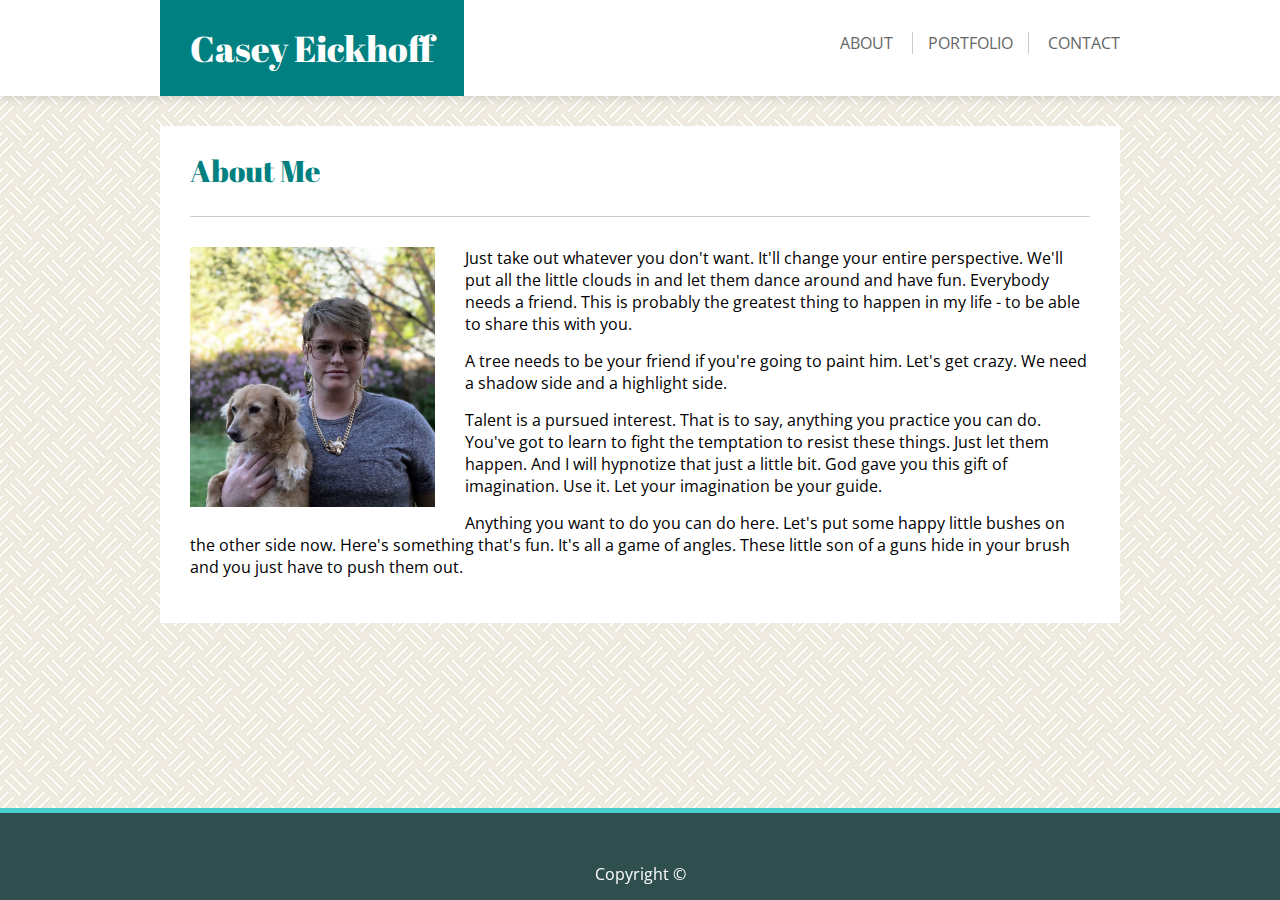
<file: index.html>
<!DOCTYPE html>
<html lang="en">

<head>
    <title>Casey Eickhoff's Developer Portfolio</title>
    <meta charset="UTF-8" />
    <link rel="stylesheet" href="assets/css/reset.css">
    <link href="https://fonts.googleapis.com/css?family=Abril+Fatface|Open+Sans" rel="stylesheet">
    <link rel="stylesheet" type="text/css" href="assets/css/style.css">
</head>

<body>
    <!-- top navigation bar -->
    <div class="header">
        <nav class="clearfix">
            <h1>Casey Eickhoff</h1>
            <ul>
                <a href="index.html" class="main-menu">ABOUT</a>
                <a href="portfolio.html" class="main-menu" id="middle-link">PORTFOLIO</a>
                <a href="contact.html" class="main-menu">CONTACT</a>
            </ul>
        </nav>
    </div>

    <!-- site margins -->
    <div class="wrap-all">

        <!-- site content -->
        <div class="content-box">

            <h2>About Me</h2>
            <img class="clearfix" id="profile-pic" src="assets/images/about-casey.jpg"
                alt="Image of Casey holding her dog Greta" />
            <p>Just take out whatever you don't want. It'll change your entire perspective. We'll put all the little
                clouds in and let them dance around and have fun. Everybody needs a friend. This is probably the
                greatest thing to happen in my life - to be able to share this with you.</p>

            <p>A tree needs to be your friend if you're going to paint him. Let's get crazy. We need a shadow side and a
                highlight side.</p>

            <p>Talent is a pursued interest. That is to say, anything you practice you can do. You've got to learn to
                fight the temptation to resist these things. Just let them happen. And I will hypnotize that just a
                little bit. God gave you this gift of imagination. Use it. Let your imagination be your guide.</p>

            <p>Anything you want to do you can do here. Let's put some happy little bushes on the other side now. Here's
                something that's fun. It's all a game of angles. These little son of a guns hide in your brush and you
                just have to push them out.</p>
        </div>

    </div>

    <footer>
        <p class="footer">Copyright &copy;</p>
    </footer>

</body>

</html>
</file>
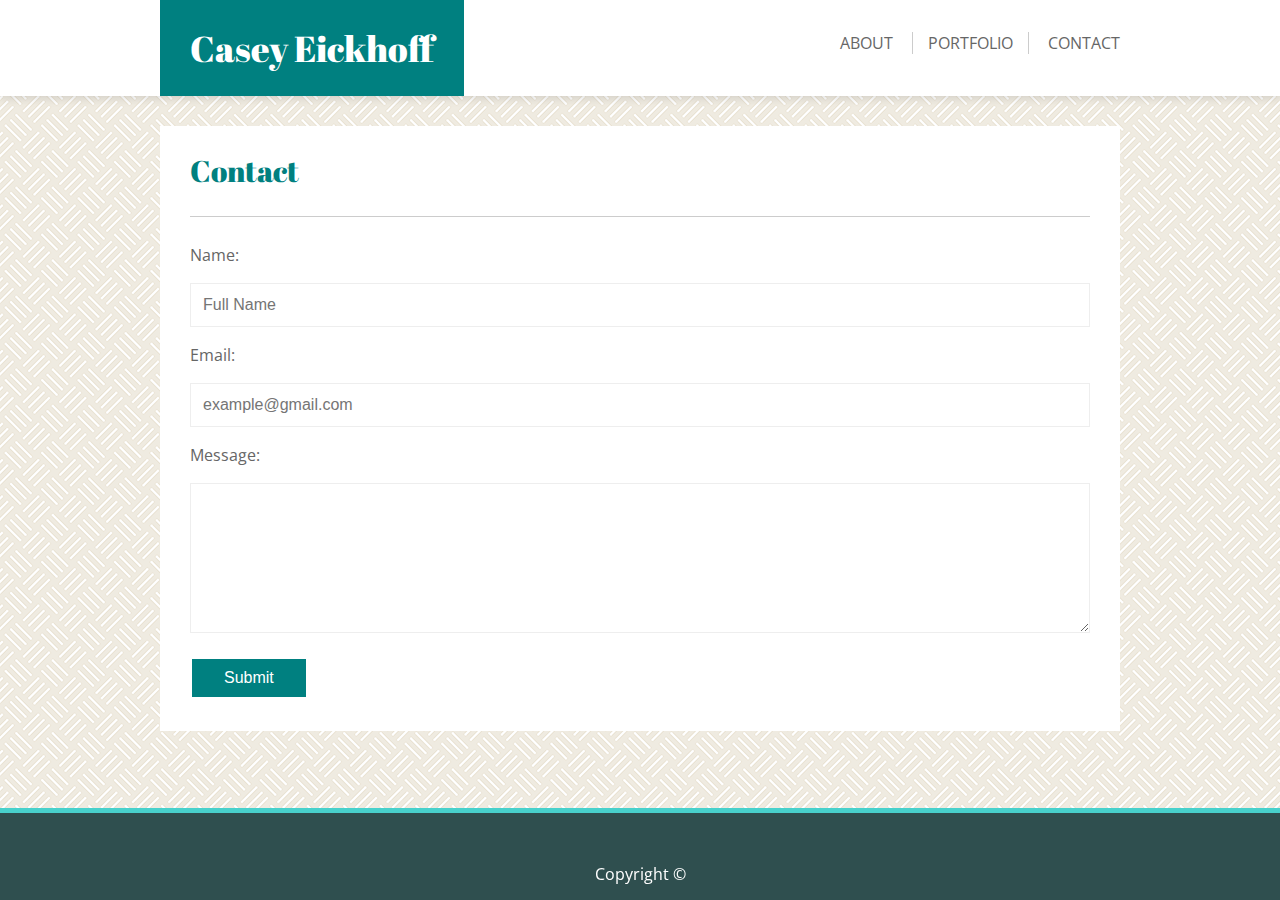
<file: contact.html>
<!DOCTYPE html>
<html lang="en">

<head>
    <title>Casey Eickhoff's Developer Portfolio</title>
    <meta charset="UTF-8" />
    <link rel="stylesheet" href="assets/css/reset.css">
    <link href="https://fonts.googleapis.com/css?family=Abril+Fatface|Open+Sans" rel="stylesheet">
    <link rel="stylesheet" type="text/css" href="assets/css/style.css">
    <link rel="stylesheet" type="text/css" href="assets/css/style-contact.css">
</head>


<body>
    <!-- top navigation bar -->
    <div class="header">
        <nav class="clearfix">
            <h1>Casey Eickhoff</h1>
            <ul>
                <a href="index.html" class="main-menu">ABOUT</a>
                <a href="portfolio.html" class="main-menu" id="middle-link">PORTFOLIO</a>
                <a href="contact.html" class="main-menu">CONTACT</a>
            </ul>
        </nav>
    </div>

    <!-- site margins -->
    <div class="wrap-all">

        <!-- site content -->
        <div class="content-box">

            <h2>Contact</h2>
            <form autocomplete="on">
                <label>Name:</label><br>
                <input type="text" name="name" placeholder="Full Name"><br>
                <label>Email:</label><br>
                <input type="email" name="email" placeholder="example@gmail.com"><br>
                <label>Message:</label><br>
                <textarea name="message"></textarea><br>
                <input type="submit">
            </form>
        </div>

    </div>

    <footer>
        <p class="footer">Copyright &copy;</p>
    </footer>

</body>

</html>
</file>
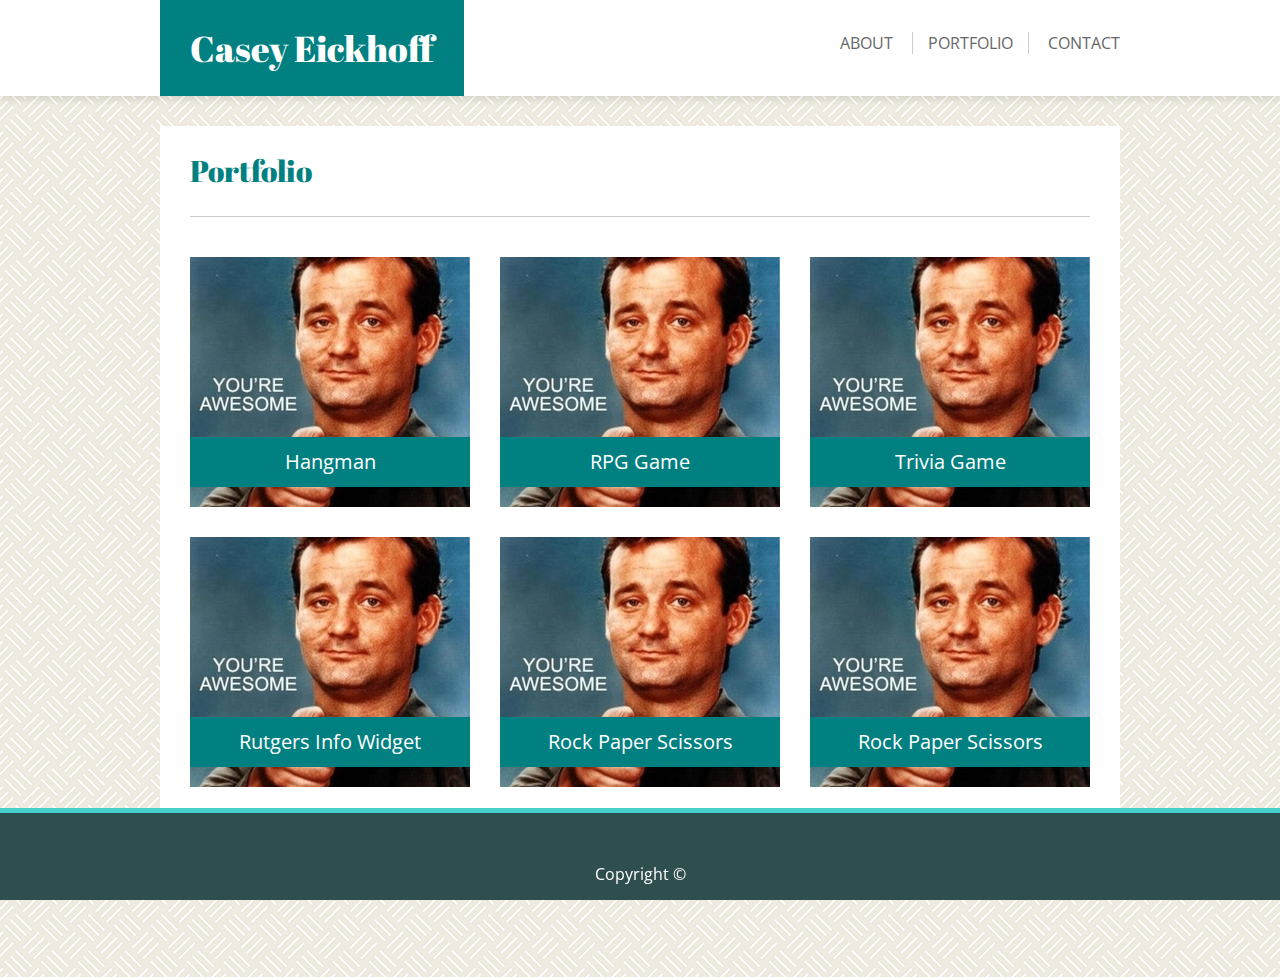
<file: portfolio.html>
<!DOCTYPE html>
<html lang="en">

<head>
    <title>Casey Eickhoff's Developer Portfolio</title>
    <meta charset="UTF-8" />
    <link rel="stylesheet" href="assets/css/reset.css">
    <link href="https://fonts.googleapis.com/css?family=Abril+Fatface|Open+Sans" rel="stylesheet">
    <link rel="stylesheet" type="text/css" href="assets/css/style.css">
    <link rel="stylesheet" type="text/css" href="assets/css/style-portfolio.css">
</head>

<body>
    <!-- top navigation bar -->
    <div class="header">
        <nav class="clearfix">
            <h1>Casey Eickhoff</h1>
            <ul>
                <a href="index.html" class="main-menu">ABOUT</a>
                <a href="portfolio.html" class="main-menu" id="middle-link">PORTFOLIO</a>
                <a href="contact.html" class="main-menu">CONTACT</a>
            </ul>
        </nav>
    </div>

    <!-- site margins -->
    <div class="wrap-all">

        <!-- site content -->
        <div class="content-box">

            <h2>Portfolio</h2>
            <div class="flex-container">
                <div id="proj-1">
                    <div class="proj-label"> Hangman</div>
                </div>
                <div class="project">
                    <div class="proj-label"> RPG Game</div>
                </div>
                <div class="project">
                    <div class="proj-label"> Trivia Game</div>
                </div>
                <div class="project">
                    <div class="proj-label"> Rutgers Info Widget</div>
                </div>
                <div class="project">
                    <div class="proj-label"> Rock Paper Scissors</div>
                </div>
                <div class="project">
                    <div class="proj-label"> Rock Paper Scissors</div>
                </div>

            </div>
        </div>

    </div>

    <footer>
        <p class="footer">Copyright &copy;</p>
    </footer>

</body>

</html>
</file>
<file: assets/css/style.css>
.clearfix::after {
    content: "";
    clear: both;
    display: table;
  }

.wrap-all, nav {
    margin: 0 auto;
    width: 960px;
}

body {
    background: #eee;
    background-image: url("../images/floor-tile.png");
    font-family: 'Open Sans', sans-serif;
}

/* navigation css */
.header {
    background: white;
    box-shadow: 0 1px 10px rgba(0, 0, 0, .15);
    position: relative;
    width: 100%;
}

h1 {
    color: white;
    background: teal;
    float: left;
    font-size: 36px;
    font-family: 'Abril Fatface', cursive;
    text-align: center;
    padding: 30px;
}

.main-menu {
    font-size: 16px;
    color: #666;
    text-decoration-line: none;
    margin-left: 15px;
}

#middle-link {
    border-right: 1px solid #ccc;
    border-left: 1px solid #ccc;
    padding: 0 15px;
}

nav {
    display: block;
    margin: 0 auto;
}

ul {
    float: right;
    padding: 35px 0px;
}
/* end navigation css */

/* homepage/about content css */
.content-box {
    background: white;
    margin-top: 30px;
    margin-bottom: 140px;
    padding: 30px;
}

#profile-pic {
    width: 245px;
    float: left;
    margin: 0 30px 20px 0;
}

h2 {
    color: teal;
    border-bottom:  1px solid #ccc;
    font-size: 30px;
    font-family: 'Abril Fatface', cursive;
    margin-bottom: 30px;
    padding-bottom: 30px;
}

p {
    font-size: 16px;
    line-height: 22px;
    padding-bottom: 15px;
}
/* end homepage/about content css */

/* footer css */
footer {
    bottom: 0;
    background-color: darkslategrey;
    box-shadow: 0 -5px mediumturquoise;
    color: white;
    left: 0;
    margin-top: 50px;
    text-align: center;
    position: fixed;
    width: 100%;
}

.footer {
    padding-top: 50px;
}
</file>
<file: assets/css/style-contact.css>
form {
    font-family: 'Open Sans', sans-serif;
    font-size: 16px;
}

input[type=submit] {
    background-color: teal;
    border: none;
    border-radius: 0;
    color: white;
    padding: 10px 32px;
    margin: 4px 2px;
    cursor: pointer;
    width: unset;
}

label {
    color: #666;
}

textarea, 
input {
    width: 100%;
    padding: 12px 12px;
    margin: 20px 0;
    box-sizing: border-box;
    border: 1px solid #eee;
    background-color: white;
    font-size: 16px;
}

textarea {
    height: 150px;
}
</file>
<file: assets/css/style-portfolio.css>
.flex-container {
    display: flex;
    flex-wrap: wrap;
    background-color: transparent;
    justify-content: space-between;
    align-items: stretch;
  }
  
.flex-container > div {
    background-color: #ccc;
    width: 280px;
    height: 250px;
    margin-top: 10px;
    /* margin-left: 25px; */
    margin-bottom: 20px;
  }

.project {
    background-image: url(../images/bill1.jpg);
}

#proj-1 {
    background-image: url(../images/bill1.jpg);
}

.proj-label {
    color: white;
    background-color: teal;
    font-size: 20px;
    font-family: 'Open Sans', sans-serif;
    text-align: center;
    padding: 15px 0;
    position: relative;
    bottom: -180px;
    width: 100%;
}
</file>
